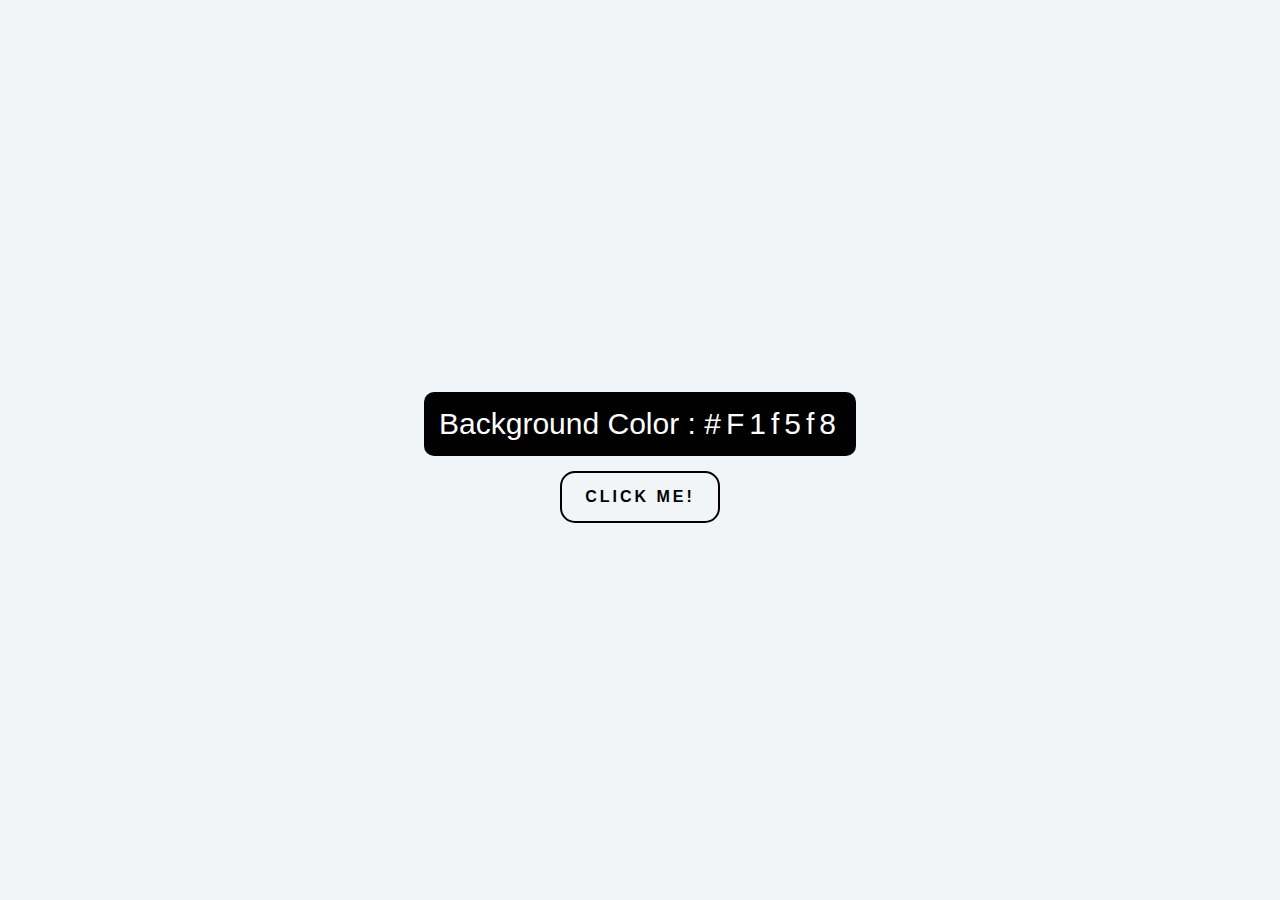
<file: index.html>
<!DOCTYPE html>
<html lang="en">
<head>
    <meta charset="UTF-8">
    <meta http-equiv="X-UA-Compatible" content="IE=edge">
    <meta name="viewport" content="width=device-width, initial-scale=1.0">
    <title>Document</title>
    <link rel="stylesheet" href="style.css">
</head>
<body>
    <div id="container">
        <div id="container-div">Background Color : <span> #F1f5f8</span></div>
        <a href="#">Click Me!</a>
    </div>

    <script src="app.js"></script>
</body>
</html>
</file>
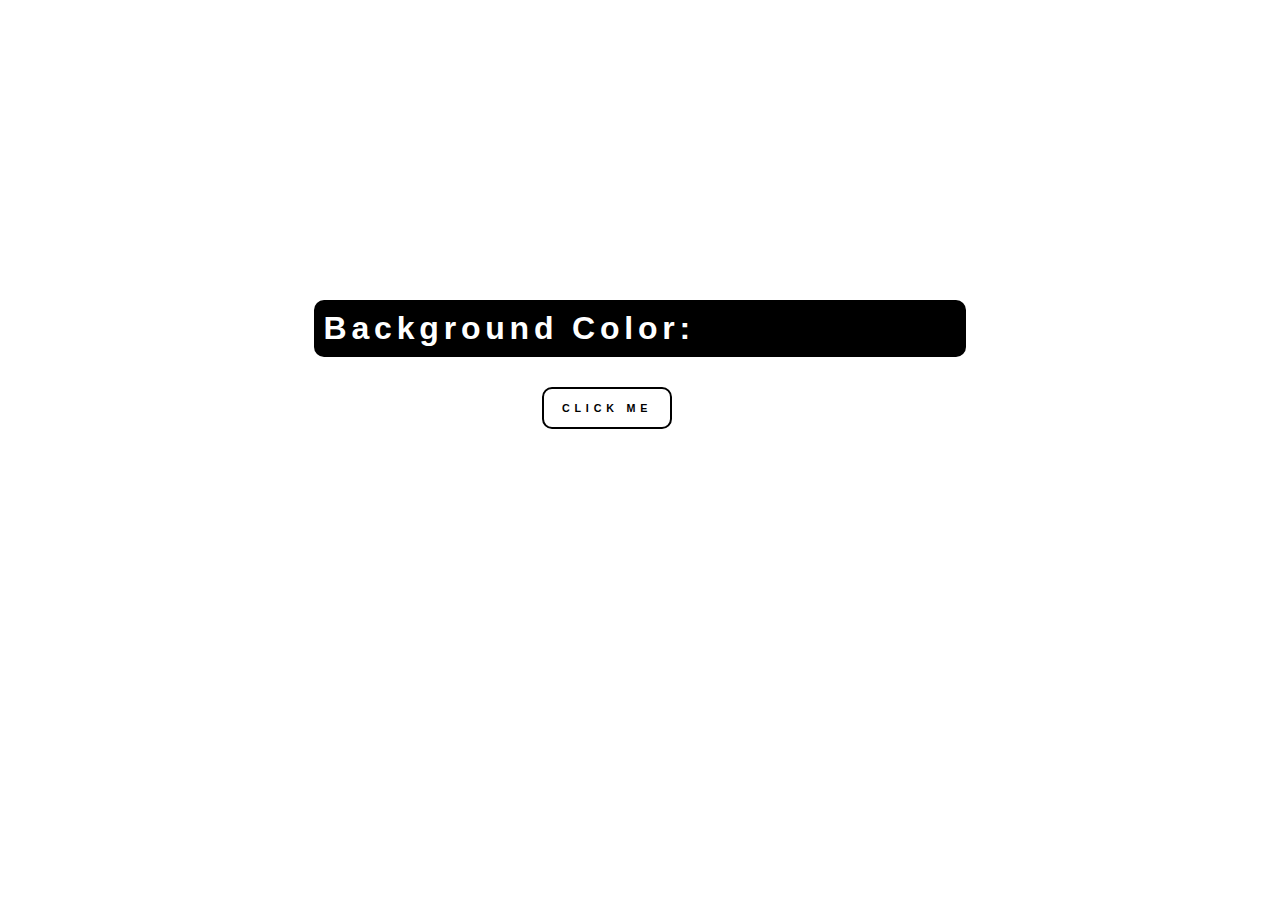
<file: Color-Flipper-2/index.html>
<!DOCTYPE html>
<html lang="en">
<head>
    <meta charset="UTF-8">
    <meta http-equiv="X-UA-Compatible" content="IE=edge">
    <meta name="viewport" content="width=device-width, initial-scale=1.0">
    <title>Random Color</title>
    <link rel="stylesheet" href="css/style.css">
</head>
<body>
    <div id="container">
        <div id="background">
            <h1>Background Color: <span></span></h1>
        </div>
        <div id="main">
            <h6 id="button">CLICK ME</h6>
        </div>
    </div>


    <script src="app.js"></script>
</body>
</html>
</file>
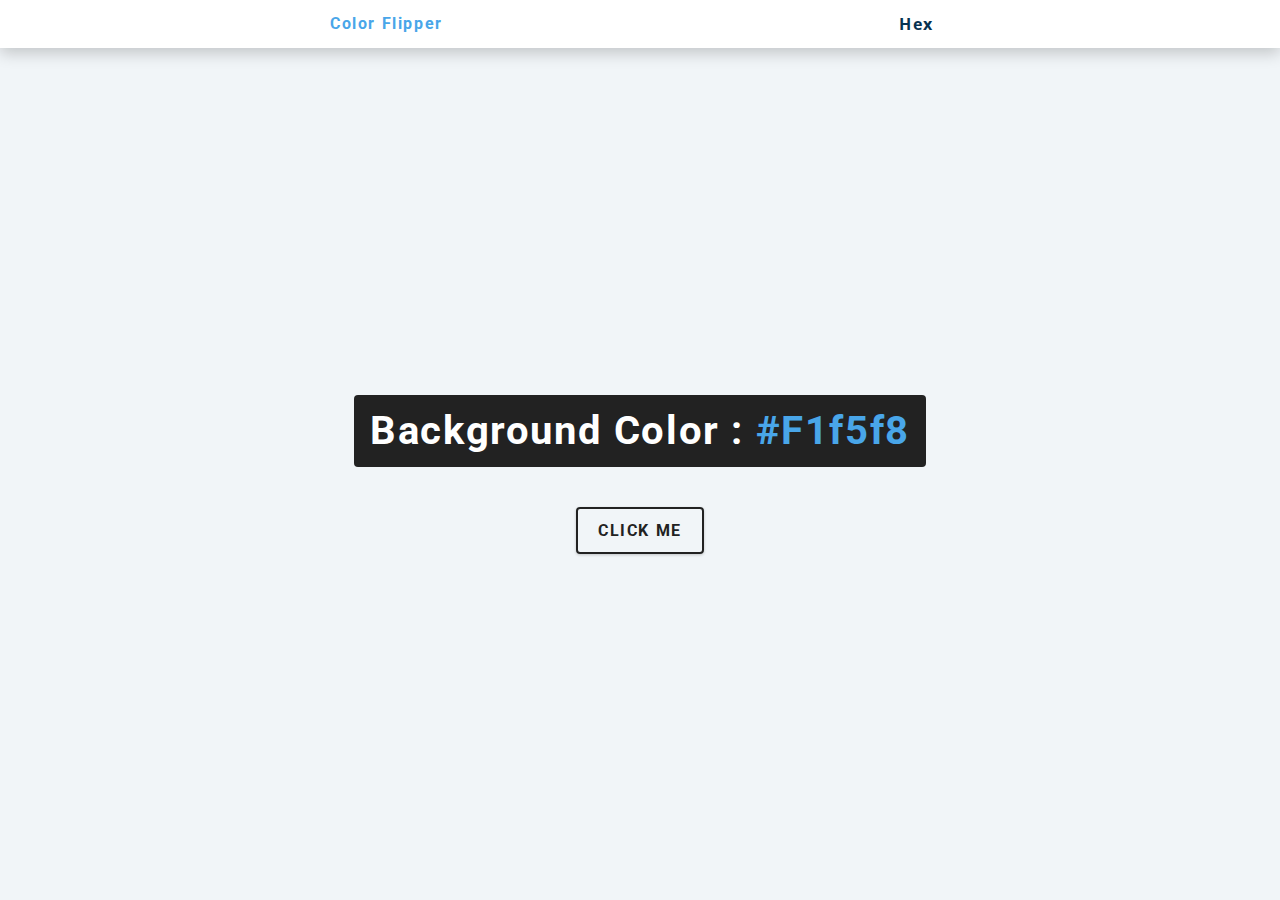
<file: Color-Flipper-3/index.html>
<!DOCTYPE html>
<html lang="en">
  <head>
    <meta charset="UTF-8" />
    <meta name="viewport" content="width=device-width, initial-scale=1.0" />
    <title>Color Flipper || Hex</title>

    <!-- styles -->
    <link rel="stylesheet" href="style.css" />
  </head>

  <body>
    <nav>
      <div class="nav-center">
        <h4>color flipper</h4>
        <ul class="nav-links">
          <li><a href="hex.html">hex</a></li>
        </ul>
      </div>
    </nav>
    <main>
      <div class="container">
        <h2>background color : <span class="color">#f1f5f8</span></h2>
        <button class="btn btn-hero" id="btn">click me</button>
      </div>
    </main>
    <!-- javascript -->
    <script src="app.js"></script>
  </body>
</html>
</file>
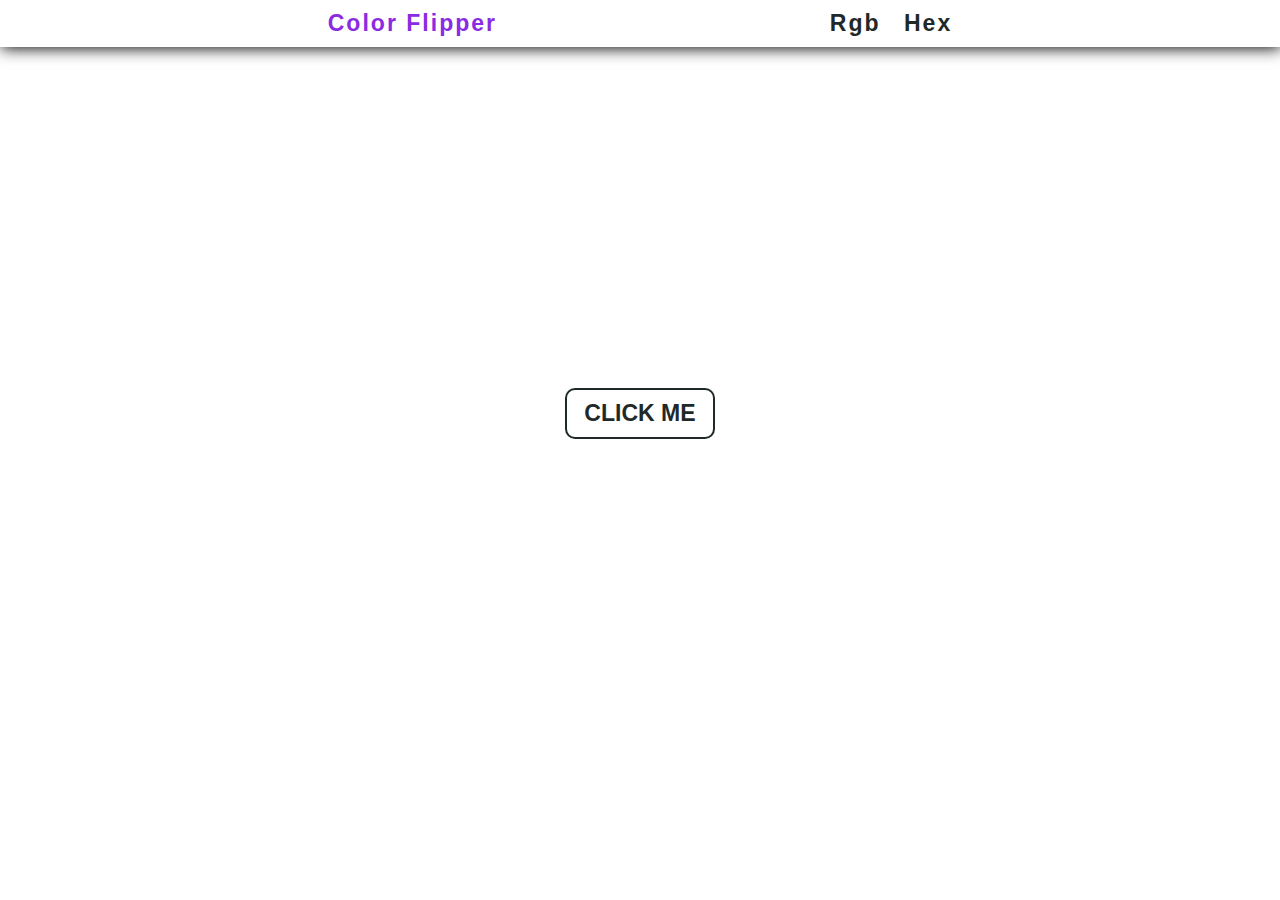
<file: Color-Flipper-4/index.html>
<!DOCTYPE html>
<html lang="en">
<head>
    <meta charset="UTF-8">
    <meta http-equiv="X-UA-Compatible" content="IE=edge">
    <meta name="viewport" content="width=device-width, initial-scale=1.0">
    <title>Color Flipper</title>
    <link rel="stylesheet" href="style.css">
</head>
<body>
    <nav>
        <div class="nav-left">Color Flipper</div>
        <div class="nav-right">
            <a id="rgb" href="#">Rgb</a>
            <a id="hex" href="#">Hex</a>
        </div>
    </nav>
    <main>
        <div id="text"></div>
        <div id="button">Click Me</div>
    </main>

    <script src="app.js"></script>
</body>
</html>
</file>
<file: style.css>
*{
    margin: 0;
    padding: 0;
    box-sizing: border-box;
}

body{
    height: 100vh;
    display: flex;
    justify-content: center;
    align-items: center;
    background-color: #F1f5f8;
    font-family: Arial, sans-serif;
}
#container{
    height: 100px;
    display: flex;
    flex-direction: column;
    justify-content: center;
    align-items: center;
}

#container-div{
    font-size: 30px;
    font-size: bolder;
    text-align: center;
    margin: 15px auto;
    padding: 15px;
    background-color: black;
    color: white;
    border-radius:10px;
}span{
    letter-spacing: 5px;
}

a{
    border: 2px solid black;
    background-color: transparent;
    text-align: center;
    font-weight: bold;
    color: #000;
    padding: 15px;
    text-decoration:none;
    display: block;
    width: 160px;
    border-radius: 15px;
    letter-spacing: 3px;
    text-transform: uppercase;
    transition: .8s all ease;
    animation: animateColor 1s infinite alternate-reverse;
}

a:hover{
    transform: rotate(360deg);
}
@keyframes animateColor{
    from{
        background: transparent;
        color: black
    }
    to{
        background: black;
        color: white;
    }
}
</file>
<file: Color-Flipper-2/css/style.css>
* {
  margin: 0;
  padding: 0;
  -webkit-box-sizing: border-box;
          box-sizing: border-box;
  letter-spacing: 0.3rem;
  font-family: Arial, Helvetica, sans-serif;
}

#container {
  width: 51%;
  margin: 300px auto;
  display: -webkit-box;
  display: -ms-flexbox;
  display: flex;
  -webkit-box-orient: vertical;
  -webkit-box-direction: normal;
      -ms-flex-direction: column;
          flex-direction: column;
  -webkit-box-align: center;
      -ms-flex-align: center;
          align-items: center;
  -webkit-box-pack: center;
      -ms-flex-pack: center;
          justify-content: center;
}

#container #background {
  height: auto;
  width: 100%;
  background-color: black;
  color: white;
  padding: 10px;
  margin-bottom: 30px;
  border-radius: 10px;
  min-width: 400px;
}

#container #background h1 span {
  color: #04b6fd;
}

#container #main {
  width: 30%;
}

#container #main h6 {
  padding: 13px;
  text-align: center;
  height: auto;
  width: 130px;
  border-radius: 10px;
  border: 2px solid black;
}

#container #main h6:hover {
  background-color: black;
  color: white;
}
/*# sourceMappingURL=style.css.map */
</file>
<file: Color-Flipper-3/style.css>
/*
===============
Fonts
===============
*/
@import url('https://fonts.googleapis.com/css?family=Open+Sans|Roboto:400,700&display=swap');

/*
===============
Variables
===============
*/

:root {
  /* dark shades of primary color*/
  --clr-primary-1: hsl(205, 86%, 17%);
  --clr-primary-2: hsl(205, 77%, 27%);
  --clr-primary-3: hsl(205, 72%, 37%);
  --clr-primary-4: hsl(205, 63%, 48%);
  /* primary/main color */
  --clr-primary-5: hsl(205, 78%, 60%);
  /* lighter shades of primary color */
  --clr-primary-6: hsl(205, 89%, 70%);
  --clr-primary-7: hsl(205, 90%, 76%);
  --clr-primary-8: hsl(205, 86%, 81%);
  --clr-primary-9: hsl(205, 90%, 88%);
  --clr-primary-10: hsl(205, 100%, 96%);
  /* darkest grey - used for headings */
  --clr-grey-1: hsl(209, 61%, 16%);
  --clr-grey-2: hsl(211, 39%, 23%);
  --clr-grey-3: hsl(209, 34%, 30%);
  --clr-grey-4: hsl(209, 28%, 39%);
  /* grey used for paragraphs */
  --clr-grey-5: hsl(210, 22%, 49%);
  --clr-grey-6: hsl(209, 23%, 60%);
  --clr-grey-7: hsl(211, 27%, 70%);
  --clr-grey-8: hsl(210, 31%, 80%);
  --clr-grey-9: hsl(212, 33%, 89%);
  --clr-grey-10: hsl(210, 36%, 96%);
  --clr-white: #fff;
  --clr-red-dark: hsl(360, 67%, 44%);
  --clr-red-light: hsl(360, 71%, 66%);
  --clr-green-dark: hsl(125, 67%, 44%);
  --clr-green-light: hsl(125, 71%, 66%);
  --clr-black: #222;
  --ff-primary: 'Roboto', sans-serif;
  --ff-secondary: 'Open Sans', sans-serif;
  --transition: all 0.3s linear;
  --spacing: 0.1rem;
  --radius: 0.25rem;
  --light-shadow: 0 5px 15px rgba(0, 0, 0, 0.1);
  --dark-shadow: 0 5px 15px rgba(0, 0, 0, 0.2);
  --max-width: 1170px;
  --fixed-width: 620px;
}
/*
===============
Global Styles
===============
*/

*,
::after,
::before {
  margin: 0;
  padding: 0;
  box-sizing: border-box;
}
body {
  font-family: var(--ff-secondary);
  background: var(--clr-grey-10);
  color: var(--clr-grey-1);
  line-height: 1.5;
  font-size: 0.875rem;
}
ul {
  list-style-type: none;
}
a {
  text-decoration: none;
}
h1,
h2,
h3,
h4 {
  letter-spacing: var(--spacing);
  text-transform: capitalize;
  line-height: 1.25;
  margin-bottom: 0.75rem;
  font-family: var(--ff-primary);
}
h1 {
  font-size: 3rem;
}
h2 {
  font-size: 2rem;
}
h3 {
  font-size: 1.25rem;
}
h4 {
  font-size: 0.875rem;
}
p {
  margin-bottom: 1.25rem;
  color: var(--clr-grey-5);
}
@media screen and (min-width: 800px) {
  h1 {
    font-size: 4rem;
  }
  h2 {
    font-size: 2.5rem;
  }
  h3 {
    font-size: 1.75rem;
  }
  h4 {
    font-size: 1rem;
  }
  body {
    font-size: 1rem;
  }
  h1,
  h2,
  h3,
  h4 {
    line-height: 1;
  }
}
/*  global classes */

/* section */
.section {
  padding: 5rem 0;
}

.section-center {
  width: 90vw;
  margin: 0 auto;
  max-width: 1170px;
}
@media screen and (min-width: 992px) {
  .section-center {
    width: 95vw;
  }
}
main {
  min-height: 100vh;
  display: grid;
  place-items: center;
}

/*
===============
Nav
===============
*/
nav {
  background: var(--clr-white);
  height: 3rem;
  display: grid;
  align-items: center;
  box-shadow: var(--dark-shadow);
}
.nav-center {
  width: 90vw;
  max-width: var(--fixed-width);
  margin: 0 auto;
  display: flex;
  align-items: center;
  justify-content: space-between;
}
.nav-center h4 {
  margin-bottom: 0;
  color: var(--clr-primary-5);
}
.nav-links {
  display: flex;
}
nav a {
  text-transform: capitalize;
  font-weight: 700;
  font-size: 1rem;
  color: var(--clr-primary-1);
  letter-spacing: var(--spacing);
  margin-right: 1rem;
}
nav a:hover {
  color: var(--clr-primary-5);
}
/*
===============
Container
===============
*/
main {
  min-height: calc(100vh - 3rem);
  display: grid;
  place-items: center;
}
.container {
  text-align: center;
}
.container h2 {
  background: var(--clr-black);
  color: var(--clr-white);
  padding: 1rem;
  border-radius: var(--radius);
  margin-bottom: 2.5rem;
}
.color {
  color: var(--clr-primary-5);
}
.btn-hero {
  font-family: var(--ff-primary);
  text-transform: uppercase;
  background: transparent;
  color: var(--clr-black);
  letter-spacing: var(--spacing);
  display: inline-block;
  font-weight: 700;
  transition: var(--transition);
  border: 2px solid var(--clr-black);
  cursor: pointer;
  box-shadow: 0 1px 3px rgba(0, 0, 0, 0.2);
  border-radius: var(--radius);
  font-size: 1rem;
  padding: 0.75rem 1.25rem;
}
.btn-hero:hover {
  color: var(--clr-white);
  background: var(--clr-black);
}
</file>
<file: Color-Flipper-4/style.css>
*{
    margin: 0;
    padding: 0;
    box-sizing: border-box;
}

body,html{
    font-family:'Segoe UI', Tahoma, Geneva, Verdana, sans-serif;
    font-weight: 600;
    font-size: 1.2rem;
    background-color: white;
    height: 100vh;
}

nav{
    display: flex;
    justify-content: space-evenly;
    padding: 10px;
    letter-spacing: 2px;
    background-color: white;
    box-shadow: 1px 1px 15px black;
}

.nav-left{
    color: blueviolet;
}

a{
    text-decoration: none;
    color: rgb(31, 41, 41);
    margin-left: 15px;
}

main{
    margin: auto;
    margin-top: 20%;
    max-width: 600px;
}

#text{
    border-radius: 10px;
    background-color: rgb(31, 41, 41);
    color: white;
    padding: 10px;
    text-align: center;
    font-size: 1.7rem;
    visibility: hidden;
    height: 65px;
}

#button{
    text-align: center;
    text-transform: uppercase;
    margin: auto;
    margin-top: 20px;
    width: 150px;
    padding: 10px;
    border: 2px solid rgb(31, 41, 41);
    border-radius: 10px;
    color: rgb(31, 41, 41);
}

#button:hover{
    cursor: pointer;
    background-color: rgb(31, 41, 41);
    color: white;
}
</file>
